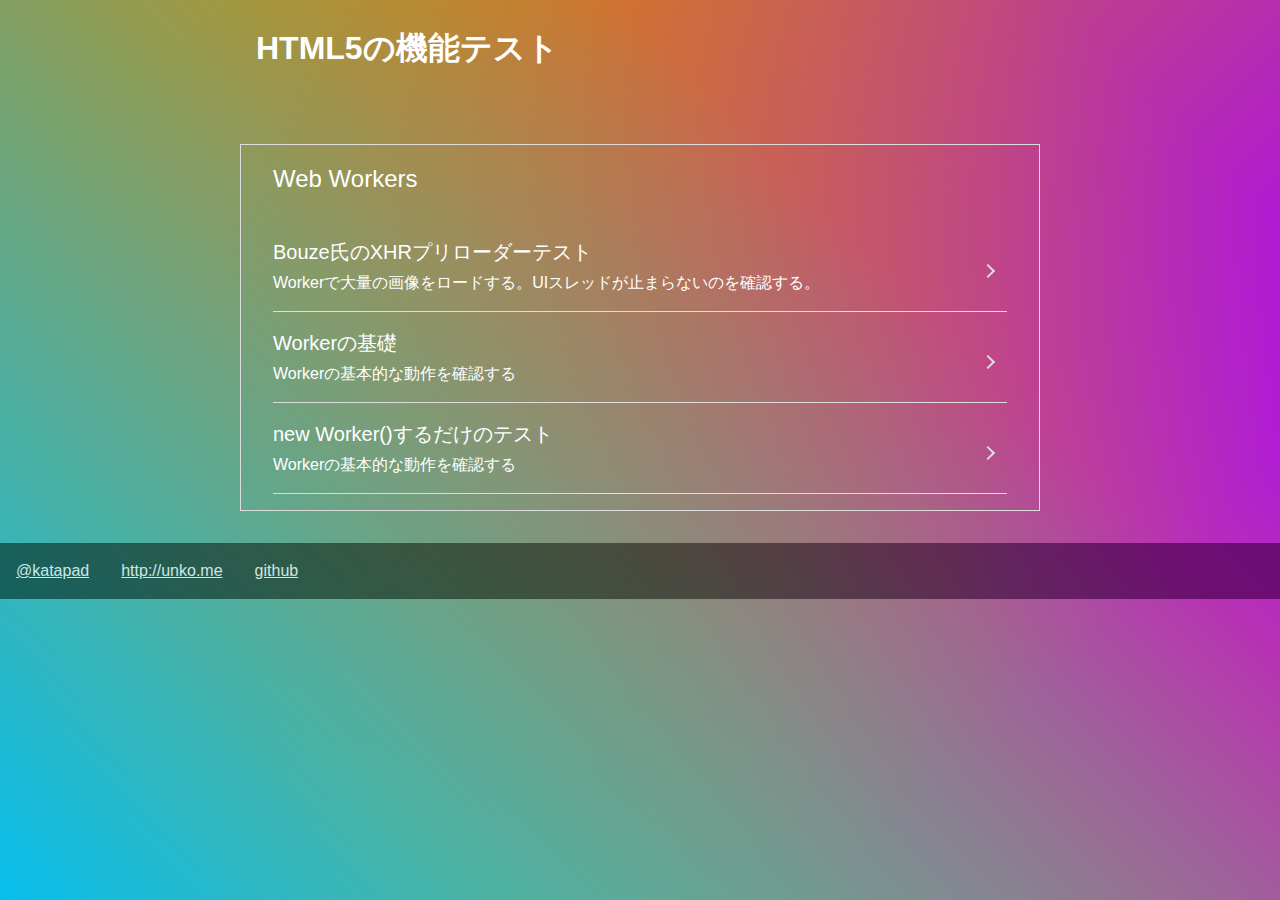
<file: index.html>
<!DOCTYPE html>
<!--[if lt IE 7]><html class="no-js ie6 oldie" lang="ja"><![endif]--><!--[if IE 7]><html class="no-js ie7 oldie" lang="ja"><![endif]--><!--[if IE 8]><html class="no-js ie8 oldie" lang="ja"><![endif]--><!--[if gt IE 8]><!-->
<html class="no-js" lang="ja">
  <!--<![endif]-->
  <head>
    <meta charset="utf-8" />
    <meta content="initial-scale=1.0, maximum-scale=1.0, minimum-scale=1.0, user-scalable=no" name="viewport" />
    <!--[if lt IE 9]>
    <meta content="IE=edge,chrome=1" http-equiv="X-UA-Compatible" />
    <meta content="no" http-equiv="Imagetoolbar" />--><title>HTML5で導入されてる新機能のテストをしてます</title><!--[if lt IE 9]><script src="http://html5shim.googlecode.com/svn/trunk/html5.js"></script><![endif]--><link href="css/common/base.css?1412520461" rel="stylesheet" type="text/css" /><meta content="My Site keywords,keyword" name="keywords" />
    <meta content="HTML5で導入されてる新機能で極めてまじめに勉強したものを習作としておサーバーにアップしています" name="description" />
    <meta content="website" property="og:type" />
    <meta content="ja_JP" property="og:locale" />
    <meta content="http://unko-me.github.io/html5-study/" property="og:url" />
    <meta content="HTML5で導入されてる新機能のテストをしてます" property="og:title" />
    <meta content="HTML5で導入されてる新機能のテストをしてます" property="og:site_name" />
    <meta content="HTML5で導入されてる新機能で極めてまじめに勉強したものを習作としておサーバーにアップしています" property="og:description" />
    <meta content="http://unko-me.github.io/threejs-study/img/katapad/yes_02.png" property="og:image" />
  </head>
  <body class="index colorful-bg">
    <div id="wrapper">
      <header></header><div class="indexWelcome">
        <h1 class="indexWelcome__title">
          HTML5の機能テスト
        </h1>
      </div>
      <section class="case-section">
        <h1 class="case-section__title">
          Web Workers
        </h1>
        <div class="case-navigation">
          <ul>
            <li class="case-navigation__item">
              <a href="pages/worker/workertest2.html">
                <div class="case-cell">
                  <h1 class="case-cell__title">
                    Bouze氏のXHRプリローダーテスト
                  </h1>
                  <p class="case-cell__description">
                    Workerで大量の画像をロードする。UIスレッドが止まらないのを確認する。
                  </p>
                </div>
              </a>
            </li>
            <li class="case-navigation__item">
              <a href="pages/worker/workertest.html">
                <div class="case-cell">
                  <h1 class="case-cell__title">
                    Workerの基礎
                  </h1>
                  <p class="case-navigation__description">
                    Workerの基本的な動作を確認する
                  </p>
                </div>
              </a>
            </li>
            <li class="case-navigation__item">
              <a href="pages/worker/simple_load.html">
                <div class="case-cell">
                  <h1 class="case-cell__title">
                    new Worker()するだけのテスト
                  </h1>
                  <p class="case-navigation__description">
                    Workerの基本的な動作を確認する
                  </p>
                </div>
              </a>
            </li>
          </ul>
        </div>
      </section>
    </div>
    <footer id="globalFooter">
      <a href="http://twitter.com/katapad">@katapad</a><a href="http://unko.me">http://unko.me</a><a href="https://github.com/unko-me/html5-study">github</a>
    </footer>
  </body>
</html>
</file>
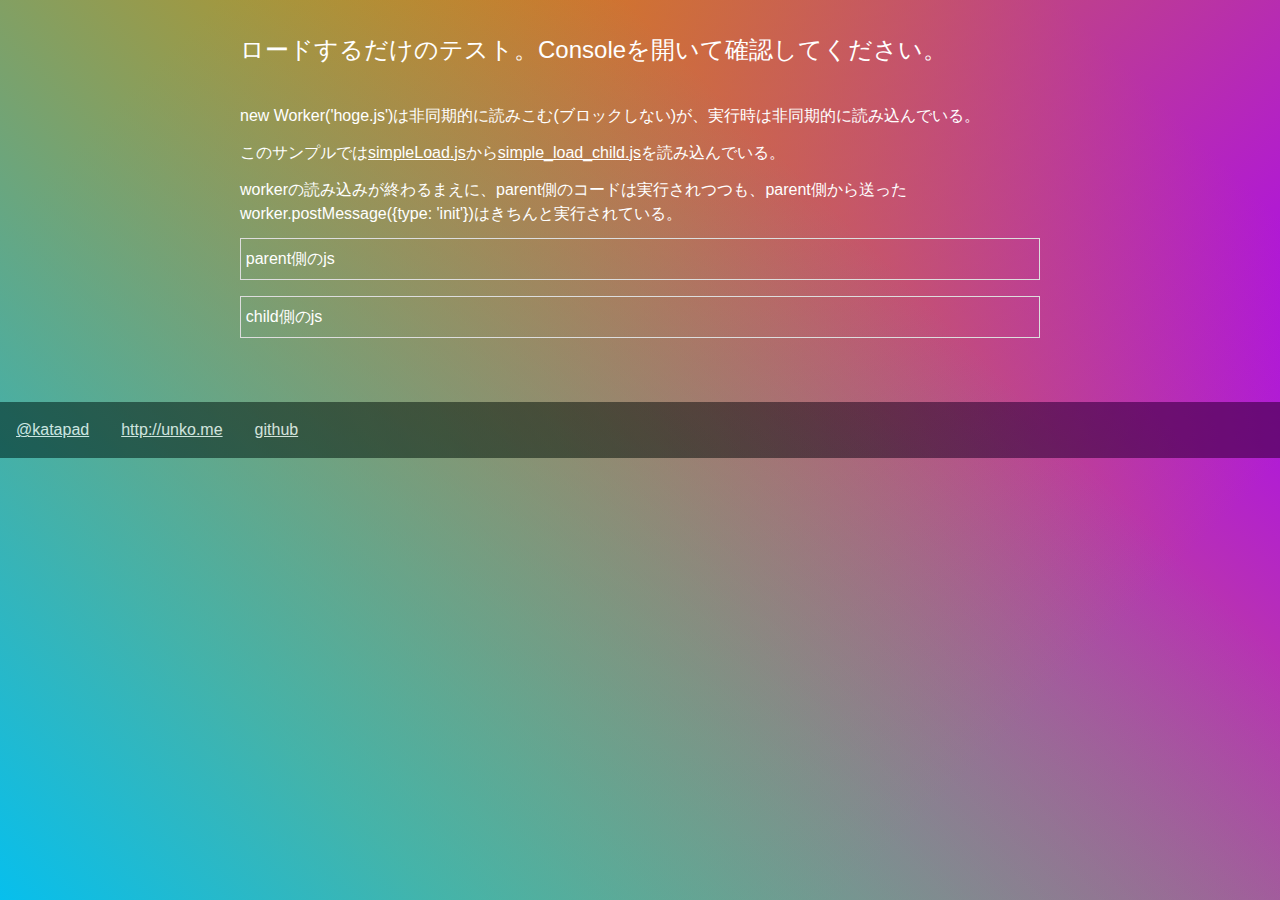
<file: pages/worker/simple_load.html>
<!DOCTYPE html>
<!--[if lt IE 7]><html class="no-js ie6 oldie" lang="ja"><![endif]--><!--[if IE 7]><html class="no-js ie7 oldie" lang="ja"><![endif]--><!--[if IE 8]><html class="no-js ie8 oldie" lang="ja"><![endif]--><!--[if gt IE 8]><!-->
<html class="no-js" lang="ja">
  <!--<![endif]-->
  <head>
    <meta charset="utf-8" />
    <meta content="initial-scale=1.0, maximum-scale=1.0, minimum-scale=1.0, user-scalable=no" name="viewport" />
    <!--[if lt IE 9]>
    <meta content="IE=edge,chrome=1" http-equiv="X-UA-Compatible" />
    <meta content="no" http-equiv="Imagetoolbar" />--><title>HTML5で導入されてる新機能のテストをしてます</title><!--[if lt IE 9]><script src="http://html5shim.googlecode.com/svn/trunk/html5.js"></script><![endif]--><link href="../../css/common/base.css?1412520461" rel="stylesheet" type="text/css" /><meta content="My Site keywords,keyword" name="keywords" />
    <meta content="HTML5で導入されてる新機能で極めてまじめに勉強したものを習作としておサーバーにアップしています" name="description" />
    <meta content="website" property="og:type" />
    <meta content="ja_JP" property="og:locale" />
    <meta content="http://unko-me.github.io/html5-study/" property="og:url" />
    <meta content="HTML5で導入されてる新機能のテストをしてます" property="og:title" />
    <meta content="HTML5で導入されてる新機能のテストをしてます" property="og:site_name" />
    <meta content="HTML5で導入されてる新機能で極めてまじめに勉強したものを習作としておサーバーにアップしています" property="og:description" />
    <meta content="http://unko-me.github.io/threejs-study/img/katapad/yes_02.png" property="og:image" />
  </head>
  <body class="pages pages_worker pages_worker_simple_load colorful-bg">
    <div id="wrapper">
      <header></header><section class="sample-description">
  <h1>
    ロードするだけのテスト。Consoleを開いて確認してください。
  </h1>
  <p>
    new Worker('hoge.js')は非同期的に読みこむ(ブロックしない)が、実行時は非同期的に読み込んでいる。
  </p>
  <p>
    このサンプルでは<a href='../../js/pages/worker/simpleLoad.js'>simpleLoad.js</a>から<a href='../../js/pages/worker/simple_load_child.js'>simple_load_child.js</a>を読み込んでいる。
  </p>
  <p>workerの読み込みが終わるまえに、parent側のコードは実行されつつも、parent側から送った<code>worker.postMessage({type: 'init'})</code>はきちんと実行されている。
  </p>
  <div class="code-block">
    <div class="code-block__title">
      parent側のjs
    </div>
    <script src="http://gist-it.appspot.com/http://github/unko-me/html5-study/blob/master/source/js/pages/worker/simpleLoad.coffee"></script>
  </div>
  <div class="code-block">
    <div class="code-block__title">
      child側のjs
    </div>
    <script src="http://gist-it.appspot.com/http://github/unko-me/html5-study/blob/master/source/js/pages/worker/simple_load_child.coffee"></script>
  </div>
</section>
<script src="../../js/lib/lib.js?1412520462" type="text/javascript"></script><script src="../../js/pages/worker/simpleLoad.js?1412520462" type="text/javascript"></script>
    </div>
    <footer id="globalFooter">
      <a href="http://twitter.com/katapad">@katapad</a><a href="http://unko.me">http://unko.me</a><a href="https://github.com/unko-me/html5-study">github</a>
    </footer>
  </body>
</html>
</file>
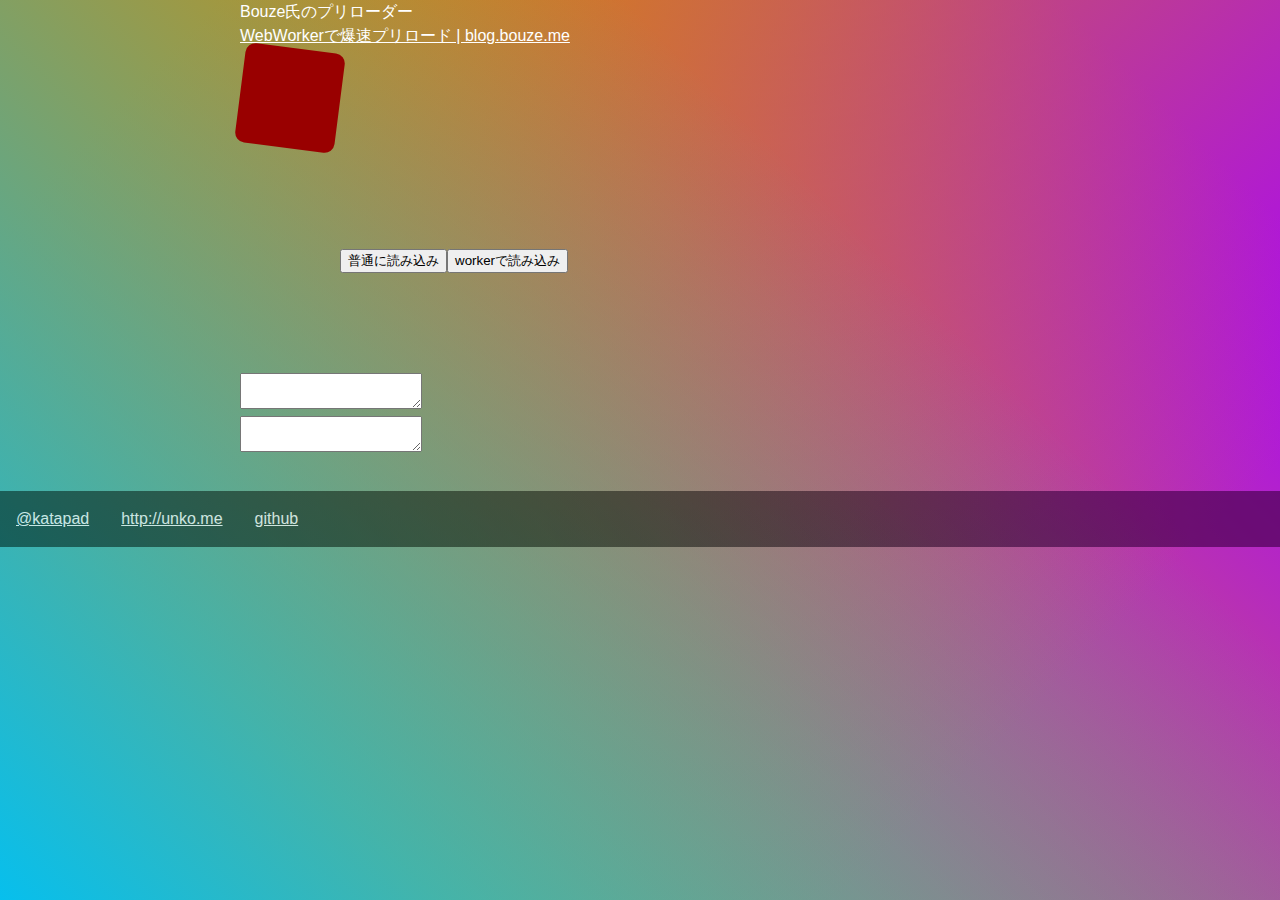
<file: pages/worker/workertest2.html>
<!DOCTYPE html>
<!--[if lt IE 7]><html class="no-js ie6 oldie" lang="ja"><![endif]--><!--[if IE 7]><html class="no-js ie7 oldie" lang="ja"><![endif]--><!--[if IE 8]><html class="no-js ie8 oldie" lang="ja"><![endif]--><!--[if gt IE 8]><!-->
<html class="no-js" lang="ja">
  <!--<![endif]-->
  <head>
    <meta charset="utf-8" />
    <meta content="initial-scale=1.0, maximum-scale=1.0, minimum-scale=1.0, user-scalable=no" name="viewport" />
    <!--[if lt IE 9]>
    <meta content="IE=edge,chrome=1" http-equiv="X-UA-Compatible" />
    <meta content="no" http-equiv="Imagetoolbar" />--><title>HTML5で導入されてる新機能のテストをしてます</title><!--[if lt IE 9]><script src="http://html5shim.googlecode.com/svn/trunk/html5.js"></script><![endif]--><link href="../../css/common/base.css?1412520461" rel="stylesheet" type="text/css" /><meta content="My Site keywords,keyword" name="keywords" />
    <meta content="HTML5で導入されてる新機能で極めてまじめに勉強したものを習作としておサーバーにアップしています" name="description" />
    <meta content="website" property="og:type" />
    <meta content="ja_JP" property="og:locale" />
    <meta content="http://unko-me.github.io/html5-study/" property="og:url" />
    <meta content="HTML5で導入されてる新機能のテストをしてます" property="og:title" />
    <meta content="HTML5で導入されてる新機能のテストをしてます" property="og:site_name" />
    <meta content="HTML5で導入されてる新機能で極めてまじめに勉強したものを習作としておサーバーにアップしています" property="og:description" />
    <meta content="http://unko-me.github.io/threejs-study/img/katapad/yes_02.png" property="og:image" />
  </head>
  <body class="pages pages_worker pages_worker_workertest2 colorful-bg">
    <div id="wrapper">
      <header></header><h1>
  Bouze氏のプリローダー
</h1>
<p>
  <a href="http://blog.bouze.me/1246">WebWorkerで爆速プリロード | blog.bouze.me</a>
</p>
<div class="testRectangle"></div>
<div id="testControl">
  <button id="testButton1">普通に読み込み</button><button id="testButton2">workerで読み込み</button>
</div>
<div id="parent">
  <textarea id="parentText"></textarea>
</div>
<div id="child">
  <textarea id="childText"></textarea>
</div>
<script src="../../js/lib/lib.js?1412520462" type="text/javascript"></script><script src="../../js/pages/worker/WorkerTest2.js?1412520463" type="text/javascript"></script>
    </div>
    <footer id="globalFooter">
      <a href="http://twitter.com/katapad">@katapad</a><a href="http://unko.me">http://unko.me</a><a href="https://github.com/unko-me/html5-study">github</a>
    </footer>
  </body>
</html>
</file>
<file: css/common/base.css>
@charset "UTF-8";
/* line 17, /Volumes/SHARED/projects/katapad/study/html5/vendor/bundle/ruby/2.0.0/gems/compass-0.12.6/frameworks/compass/stylesheets/compass/reset/_utilities.scss */
html, body, div, span, applet, object, iframe,
h1, h2, h3, h4, h5, h6, p, blockquote, pre,
a, abbr, acronym, address, big, cite, code,
del, dfn, em, img, ins, kbd, q, s, samp,
small, strike, strong, sub, sup, tt, var,
b, u, i, center,
dl, dt, dd, ol, ul, li,
fieldset, form, label, legend,
table, caption, tbody, tfoot, thead, tr, th, td,
article, aside, canvas, details, embed,
figure, figcaption, footer, header, hgroup,
menu, nav, output, ruby, section, summary,
time, mark, audio, video {
  margin: 0;
  padding: 0;
  border: 0;
  font: inherit;
  font-size: 100%;
  vertical-align: baseline; }

/* line 22, /Volumes/SHARED/projects/katapad/study/html5/vendor/bundle/ruby/2.0.0/gems/compass-0.12.6/frameworks/compass/stylesheets/compass/reset/_utilities.scss */
html {
  line-height: 1; }

/* line 24, /Volumes/SHARED/projects/katapad/study/html5/vendor/bundle/ruby/2.0.0/gems/compass-0.12.6/frameworks/compass/stylesheets/compass/reset/_utilities.scss */
ol, ul {
  list-style: none; }

/* line 26, /Volumes/SHARED/projects/katapad/study/html5/vendor/bundle/ruby/2.0.0/gems/compass-0.12.6/frameworks/compass/stylesheets/compass/reset/_utilities.scss */
table {
  border-collapse: collapse;
  border-spacing: 0; }

/* line 28, /Volumes/SHARED/projects/katapad/study/html5/vendor/bundle/ruby/2.0.0/gems/compass-0.12.6/frameworks/compass/stylesheets/compass/reset/_utilities.scss */
caption, th, td {
  text-align: left;
  font-weight: normal;
  vertical-align: middle; }

/* line 30, /Volumes/SHARED/projects/katapad/study/html5/vendor/bundle/ruby/2.0.0/gems/compass-0.12.6/frameworks/compass/stylesheets/compass/reset/_utilities.scss */
q, blockquote {
  quotes: none; }
  /* line 103, /Volumes/SHARED/projects/katapad/study/html5/vendor/bundle/ruby/2.0.0/gems/compass-0.12.6/frameworks/compass/stylesheets/compass/reset/_utilities.scss */
  q:before, q:after, blockquote:before, blockquote:after {
    content: "";
    content: none; }

/* line 32, /Volumes/SHARED/projects/katapad/study/html5/vendor/bundle/ruby/2.0.0/gems/compass-0.12.6/frameworks/compass/stylesheets/compass/reset/_utilities.scss */
a img {
  border: none; }

/* line 116, /Volumes/SHARED/projects/katapad/study/html5/vendor/bundle/ruby/2.0.0/gems/compass-0.12.6/frameworks/compass/stylesheets/compass/reset/_utilities.scss */
article, aside, details, figcaption, figure, footer, header, hgroup, menu, nav, section, summary {
  display: block; }

/* line 6, /Volumes/SHARED/projects/katapad/study/html5/source/css/common/_reset.sass */
img {
  vertical-align: top; }

/* line 3, /Volumes/SHARED/projects/katapad/study/html5/source/css/common/_reset.sass */
body {
  font-family: Roboto, "Droid Sans", "ヒラギノ角ゴ Pro W3", "Hiragino Kaku Gothic Pro W3", "メイリオ", "ＭＳ Ｐゴシック", sans-serif; }

/* line 7, /Volumes/SHARED/projects/katapad/study/html5/source/css/common/base.sass */
body {
  font-family: "游ゴシック", "YuGothic", "Hiragino Kaku Gothic ProN", "Hiragino Kaku Gothic Pro", "ＭＳ ゴシック", sans-serif;
  line-height: 1.5;
  color: white;
  min-height: 100%; }

/* line 13, /Volumes/SHARED/projects/katapad/study/html5/source/css/common/base.sass */
html {
  height: 100%; }

/* line 16, /Volumes/SHARED/projects/katapad/study/html5/source/css/common/base.sass */
.colorful-bg {
  background-image: -webkit-linear-gradient(45deg, #07bfed 0%, rgba(7, 191, 237, 0) 70%), -webkit-linear-gradient(135deg, #d88a03 10%, rgba(216, 138, 3, 0) 80%), -webkit-linear-gradient(225deg, #a904fb 10%, rgba(169, 4, 251, 0) 80%), -webkit-linear-gradient(315deg, #dc9f04 100%, rgba(220, 159, 4, 0) 70%);
  background-image: -moz-linear-gradient(45deg, #07bfed 0%, rgba(7, 191, 237, 0) 70%), -moz-linear-gradient(135deg, #d88a03 10%, rgba(216, 138, 3, 0) 80%), -moz-linear-gradient(225deg, #a904fb 10%, rgba(169, 4, 251, 0) 80%), -moz-linear-gradient(315deg, #dc9f04 100%, rgba(220, 159, 4, 0) 70%);
  background-image: -o-linear-gradient(45deg, #07bfed 0%, rgba(7, 191, 237, 0) 70%), -o-linear-gradient(135deg, #d88a03 10%, rgba(216, 138, 3, 0) 80%), -o-linear-gradient(225deg, #a904fb 10%, rgba(169, 4, 251, 0) 80%), -o-linear-gradient(315deg, #dc9f04 100%, rgba(220, 159, 4, 0) 70%);
  background-image: linear-gradient(45deg, #07bfed 0%, rgba(7, 191, 237, 0) 70%), linear-gradient(135deg, #d88a03 10%, rgba(216, 138, 3, 0) 80%), linear-gradient(225deg, #a904fb 10%, rgba(169, 4, 251, 0) 80%), linear-gradient(315deg, #dc9f04 100%, rgba(220, 159, 4, 0) 70%);
  background-size: contain;
  background-attachment: fixed; }

/* line 24, /Volumes/SHARED/projects/katapad/study/html5/source/css/common/base.sass */
a {
  color: white; }
  /* line 25, /Volumes/SHARED/projects/katapad/study/html5/source/css/common/base.sass */
  a:hover {
    text-decoration: none;
    background: rgba(187, 204, 38, 0.3); }

/* line 31, /Volumes/SHARED/projects/katapad/study/html5/source/css/common/base.sass */
#wrapper {
  max-width: 800px;
  margin: auto; }

/* line 37, /Volumes/SHARED/projects/katapad/study/html5/source/css/common/base.sass */
#renderer {
  width: 100%; }

/* line 41, /Volumes/SHARED/projects/katapad/study/html5/source/css/common/base.sass */
.indexWelcome {
  padding: 2em 1em; }
  /* line 44, /Volumes/SHARED/projects/katapad/study/html5/source/css/common/base.sass */
  .indexWelcome .indexWelcome__title {
    font-weight: bold;
    font-size: 2em;
    margin-bottom: 1.5em;
    line-height: 1; }
  /* line 50, /Volumes/SHARED/projects/katapad/study/html5/source/css/common/base.sass */
  .indexWelcome li {
    margin-bottom: 1em; }

/* line 57, /Volumes/SHARED/projects/katapad/study/html5/source/css/common/base.sass */
.case-section {
  border: 1px solid #dddddd;
  padding: 1em 2em; }
  /* line 60, /Volumes/SHARED/projects/katapad/study/html5/source/css/common/base.sass */
  .case-section .case-section__title {
    font-size: 1.5em;
    margin-bottom: 1em; }

/* line 67, /Volumes/SHARED/projects/katapad/study/html5/source/css/common/base.sass */
.case-navigation .case-navigation__item {
  border-bottom: 1px solid #dddddd; }
  /* line 69, /Volumes/SHARED/projects/katapad/study/html5/source/css/common/base.sass */
  .case-navigation .case-navigation__item a {
    text-decoration: none;
    display: block;
    width: 100%;
    height: 100%;
    padding: 1em 0; }
    /* line 75, /Volumes/SHARED/projects/katapad/study/html5/source/css/common/base.sass */
    .case-navigation .case-navigation__item a:hover {
      background-color: rgba(255, 255, 255, 0.1); }

/* line 78, /Volumes/SHARED/projects/katapad/study/html5/source/css/common/base.sass */
.case-cell {
  position: relative; }
  /* line 80, /Volumes/SHARED/projects/katapad/study/html5/source/css/common/base.sass */
  .case-cell:after {
    content: "";
    display: block;
    border-bottom: 2px solid #dddddd;
    border-right: 2px solid #dddddd;
    width: 8px;
    height: 8px;
    position: absolute;
    right: 14px;
    top: 50%;
    -webkit-transform: rotate(-45deg);
    -moz-transform: rotate(-45deg);
    -ms-transform: rotate(-45deg);
    -o-transform: rotate(-45deg);
    transform: rotate(-45deg); }
  /* line 92, /Volumes/SHARED/projects/katapad/study/html5/source/css/common/base.sass */
  .case-cell:hover:after {
    right: 10px;
    -webkit-transition: right 0.2s;
    -moz-transition: right 0.2s;
    -o-transition: right 0.2s;
    transition: right 0.2s; }
  /* line 99, /Volumes/SHARED/projects/katapad/study/html5/source/css/common/base.sass */
  .case-cell .case-cell__title {
    font-size: 1.25em;
    margin-bottom: 0.2em; }

/* line 109, /Volumes/SHARED/projects/katapad/study/html5/source/css/common/base.sass */
.testRectangle {
  border-radius: 10px;
  width: 100px;
  height: 100px;
  background-color: #990000; }

/* line 115, /Volumes/SHARED/projects/katapad/study/html5/source/css/common/base.sass */
#testControl {
  margin: 100px; }

/* line 121, /Volumes/SHARED/projects/katapad/study/html5/source/css/common/base.sass */
#globalFooter {
  margin-top: 2em;
  padding-top: 1em;
  padding-bottom: 1em;
  opacity: 0.7;
  background-image: -webkit-linear-gradient(45deg, #093e38 0%, rgba(9, 62, 56, 0) 70%), -webkit-linear-gradient(135deg, #472910 10%, rgba(71, 41, 16, 0) 80%), -webkit-linear-gradient(225deg, #4d0255 10%, rgba(77, 2, 85, 0) 80%), -webkit-linear-gradient(315deg, #23470a 100%, rgba(35, 71, 10, 0) 70%);
  background-image: -moz-linear-gradient(45deg, #093e38 0%, rgba(9, 62, 56, 0) 70%), -moz-linear-gradient(135deg, #472910 10%, rgba(71, 41, 16, 0) 80%), -moz-linear-gradient(225deg, #4d0255 10%, rgba(77, 2, 85, 0) 80%), -moz-linear-gradient(315deg, #23470a 100%, rgba(35, 71, 10, 0) 70%);
  background-image: -o-linear-gradient(45deg, #093e38 0%, rgba(9, 62, 56, 0) 70%), -o-linear-gradient(135deg, #472910 10%, rgba(71, 41, 16, 0) 80%), -o-linear-gradient(225deg, #4d0255 10%, rgba(77, 2, 85, 0) 80%), -o-linear-gradient(315deg, #23470a 100%, rgba(35, 71, 10, 0) 70%);
  background-image: linear-gradient(45deg, #093e38 0%, rgba(9, 62, 56, 0) 70%), linear-gradient(135deg, #472910 10%, rgba(71, 41, 16, 0) 80%), linear-gradient(225deg, #4d0255 10%, rgba(77, 2, 85, 0) 80%), linear-gradient(315deg, #23470a 100%, rgba(35, 71, 10, 0) 70%); }
  /* line 129, /Volumes/SHARED/projects/katapad/study/html5/source/css/common/base.sass */
  #globalFooter a {
    margin: 1em; }

/* line 136, /Volumes/SHARED/projects/katapad/study/html5/source/css/common/base.sass */
.sample-description {
  padding-top: 2em;
  padding-bottom: 1em;
  margin-bottom: 2em; }
  /* line 140, /Volumes/SHARED/projects/katapad/study/html5/source/css/common/base.sass */
  .sample-description h1 {
    font-size: 1.5em;
    margin-bottom: 1.5em; }
  /* line 144, /Volumes/SHARED/projects/katapad/study/html5/source/css/common/base.sass */
  .sample-description p {
    margin-bottom: 0.8em; }

/* line 148, /Volumes/SHARED/projects/katapad/study/html5/source/css/common/base.sass */
.code-block {
  border: 1px solid #dddddd;
  padding: 0.5em 0.3em;
  margin-bottom: 1em; }
  /* line 152, /Volumes/SHARED/projects/katapad/study/html5/source/css/common/base.sass */
  .code-block iframe {
    width: 100%;
    height: auto;
    font-family: "consolas", "courier new", monospace; }
    /* line 157, /Volumes/SHARED/projects/katapad/study/html5/source/css/common/base.sass */
    .code-block iframe.h200 {
      height: 200px; }
    /* line 160, /Volumes/SHARED/projects/katapad/study/html5/source/css/common/base.sass */
    .code-block iframe.h300 {
      height: 300px; }
    /* line 163, /Volumes/SHARED/projects/katapad/study/html5/source/css/common/base.sass */
    .code-block iframe.h400 {
      height: 400px; }
</file>
